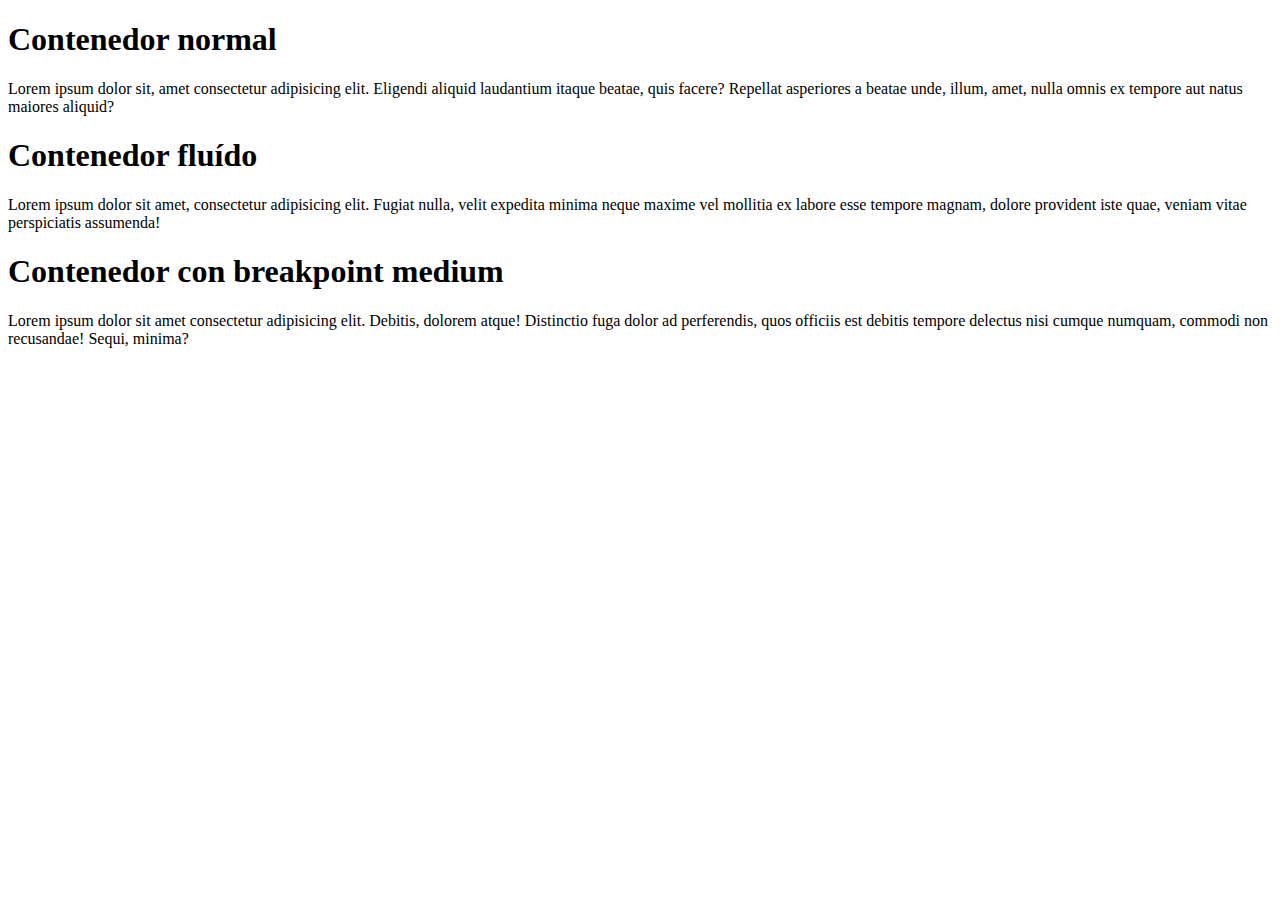
<file: index2.html>
<!DOCTYPE html>
<html lang="en">
<head>
    <meta charset="UTF-8">
    <meta http-equiv="X-UA-Compatible" content="IE=edge">
    <meta name="viewport" content="width=device-width, initial-scale=1.0">
    <title>Document</title>
    <link href="https://cdn.jsdelivr.net/npm/bootstrap@5.3.0-alpha3/dist/css/bootstrap.min.css" rel="stylesheet" integrity="sha384-KK94CHFLLe+nY2dmCWGMq91rCGa5gtU4mk92HdvYe+M/SXH301p5ILy+dN9+nJOZ" crossorigin="anonymous">
</head>
<body>
    <div class="container">
        <h1>Contenedor normal</h1>
        <p>Lorem ipsum dolor sit, amet consectetur adipisicing elit. Eligendi aliquid laudantium itaque beatae, quis facere? Repellat asperiores a beatae unde, illum, amet, nulla omnis ex tempore aut natus maiores aliquid?</p>
    </div>

    <div class="container-fluid">
        <h1>Contenedor fluído</h1>
        <p>Lorem ipsum dolor sit amet, consectetur adipisicing elit. Fugiat nulla, velit expedita minima neque maxime vel mollitia ex labore esse tempore magnam, dolore provident iste quae, veniam vitae perspiciatis assumenda!</p>

    </div>

    <div class="container-md">
        <h1>Contenedor con breakpoint medium</h1>
        <p>Lorem ipsum dolor sit amet consectetur adipisicing elit. Debitis, dolorem atque! Distinctio fuga dolor ad perferendis, quos officiis est debitis tempore delectus nisi cumque numquam, commodi non recusandae! Sequi, minima?</p>
    </div>

    <script src="https://cdn.jsdelivr.net/npm/bootstrap@5.3.0-alpha3/dist/js/bootstrap.bundle.min.js" integrity="sha384-ENjdO4Dr2bkBIFxQpeoTz1HIcje39Wm4jDKdf19U8gI4ddQ3GYNS7NTKfAdVQSZe" crossorigin="anonymous"></script> 
</body>
</html>

<!--Notas de la sesión

Formas para trabajar con Bootstrap en nuestro documento

1. Agregando el CDN (Content Delivery Network)
2. Descargar los archivos y referenciarlos como hojas de estilo.
3. Copiando y pegando la estructura del documento HTML con los links ya incluídos (Quick Start)

Dos características fundamentales de bootstrap son:

- Grid




-->
</file>
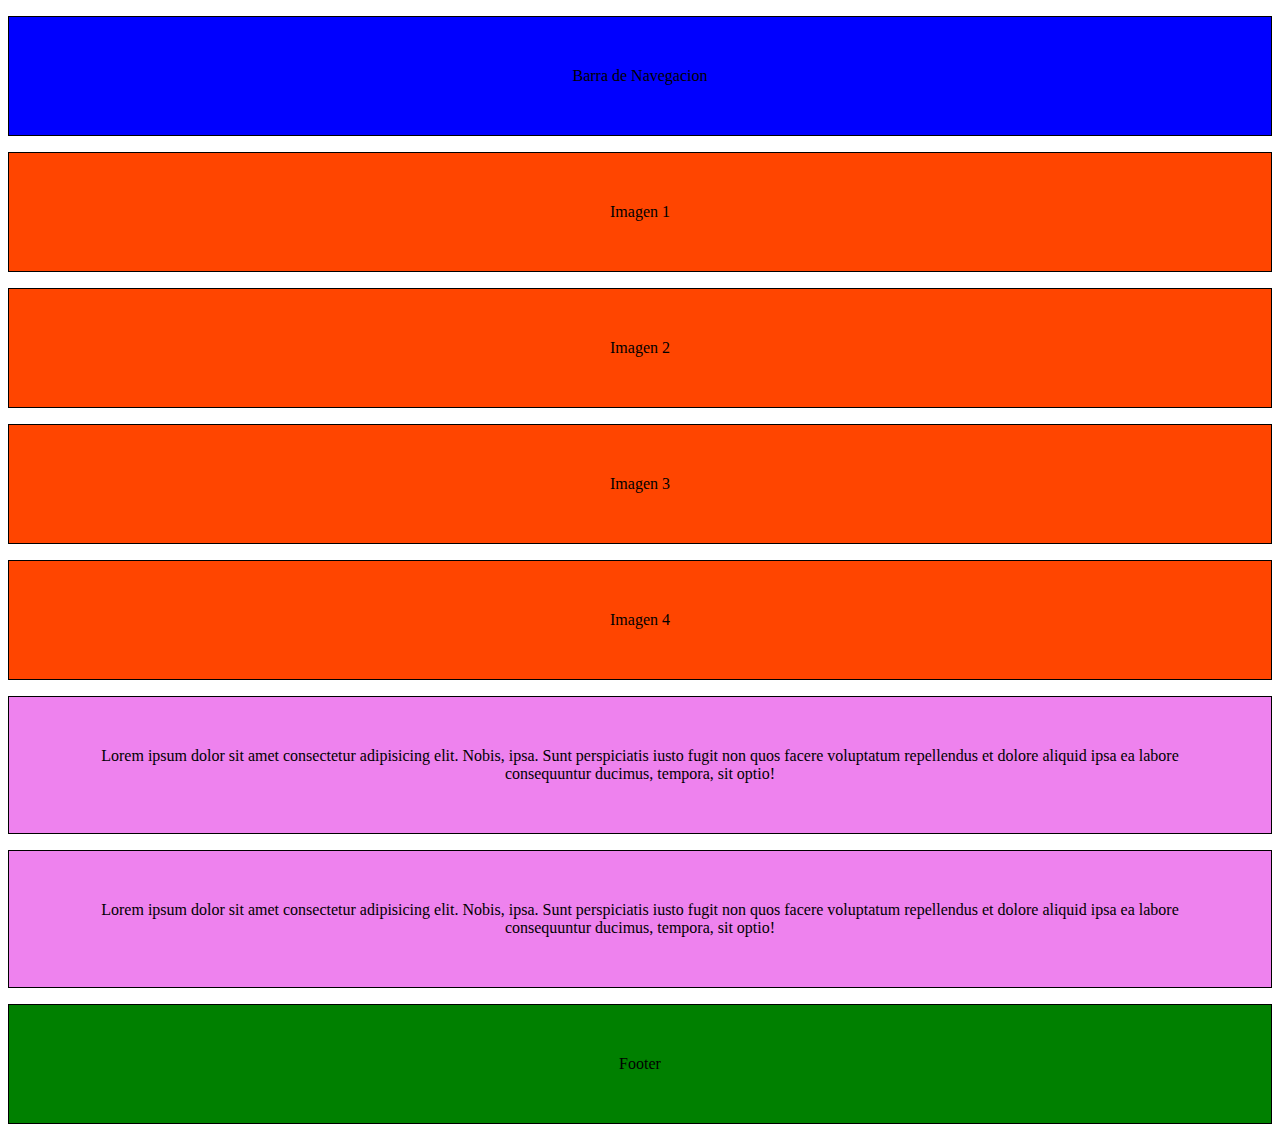
<file: index3.html>
<!DOCTYPE html>
<html lang="en">

<head>
    <meta charset="UTF-8">
    <meta http-equiv="X-UA-Compatible" content="IE=edge">
    <meta name="viewport" content="width=device-width, initial-scale=1.0">
    <title>Document</title>
    <link href="https://cdn.jsdelivr.net/npm/bootstrap@5.3.0-alpha3/dist/css/bootstrap.min.css" rel="stylesheet"
        integrity="sha384-KK94CHFLLe+nY2dmCWGMq91rCGa5gtU4mk92HdvYe+M/SXH301p5ILy+dN9+nJOZ" crossorigin="anonymous">

    <link rel="stylesheet" href="./assets/styles/style3.css">
</head>

<body>

    <!-- div padre -->
    <div class="container">

        <!-- Barra de navegacion -->
        <div class="barraNavegacion">
            <div class="row">
                <!-- esta columna, en un breakponint mediano, ocupa 12 espacios -->
                <div class="col-sm-12 col-md-12 col-lg-12">
                    <p>Barra de Navegacion</p>
                </div>
            </div>
        </div>


        <!-- Catalogo de imagenes -->
        <div class="containerImagenes">
            <div class="row">
                <div class="col-sm-12 col-md-6 col-lg-3">
                    <div class="imagenes">
                        <p>Imagen 1</p>
                    </div>
                </div>

                <div class="col-sm-12 col-md-6 col-lg-3">
                    <div class="imagenes">
                        <p>Imagen 2</p>
                    </div>
                </div>

                <div class="col-sm-12 col-md-6 col-lg-3">
                    <div class="imagenes">
                        <p>Imagen 3</p>
                    </div>
                </div>

                <div class="col-sm-12 col-md-6 col-lg-3">
                    <div class="imagenes">
                        <p>Imagen 4</p>
                    </div>
                </div>
            </div>
        </div>





        <!-- Parrafos -->
        <div class="containerParrafos">
            <div class="row">
                <div class="col-sm-12 col-md-6 col-lg-6">
                    <div class="parrafos">
                        <p>Lorem ipsum dolor sit amet consectetur adipisicing elit. Nobis, ipsa. Sunt
                            perspiciatis iusto fugit non
                            quos
                            facere voluptatum repellendus et dolore aliquid ipsa ea labore consequuntur
                            ducimus, tempora, sit optio!
                        </p>
                    </div>
                </div>

                <div class="col-sm-12 col-md-6 col-lg-6">
                    <div class="parrafos">
                        <p>Lorem ipsum dolor sit amet consectetur adipisicing elit. Nobis, ipsa. Sunt
                            perspiciatis iusto fugit non
                            quos
                            facere voluptatum repellendus et dolore aliquid ipsa ea labore consequuntur
                            ducimus, tempora, sit optio!
                        </p>
                    </div>
                </div>
            </div>



            <!-- Footer -->
            <div class="containerFooter">
                <div class="row">
                    <div class="col-sm-12 col-md-12 col-lg-12">
                        <div class="footer">
                            <p>Footer</p>
                        </div>
                    </div>
                </div>
            </div>


        </div>


    </div>

    <script src="https://cdn.jsdelivr.net/npm/bootstrap@5.3.0-alpha3/dist/js/bootstrap.bundle.min.js"
        integrity="sha384-ENjdO4Dr2bkBIFxQpeoTz1HIcje39Wm4jDKdf19U8gI4ddQ3GYNS7NTKfAdVQSZe"
        crossorigin="anonymous"></script>
</body>

</html>

<!--Formas para trabajar con Bootstrap en nuestro documento

1- Agregando el CDN (Content Delivery Network)
2- Descargar los archivos y referenciarlos como hojas de estilo
3- Copiando y pegando la estructura del documento HTML con los links ya incluidos (Quick Start)



Dos caracteristicas fundamentales de Bootstrap son:

- Grid
El sistema de cuadrícula de Bootstrap se basa en una matriz de 12 espacios, lo que significa que cada fila debe contener 12 espacios. 
En Bootstrap usamos la clase col para especificar las columnas, y la clase row para las filas.
Nosotros podemos definir columnas para la vista de cualquier dispositivo (celulares, tablets o pantallas grandes), por lo que primero diseniamos la vista en dispositivos pequenios y agregaremos mas columnas en vistas mas grandes.

Siempre que trabamos con Grid, lo hacemos dentro de un container (div).



- Containers
El contenedor es un elemento de bloque que se utiliza para contener otros elementos. El contenedor tiene un ancho fijo y se centra automáticamente en la pantalla. El contenedor se utiliza para agrupar elementos de bloque y crear columnas de contenido.


-->
</file>
<file: assets/styles/style3.css>
body{
    text-align: center;
}

.barraNavegacion{
    background-color: blue;
 }
 
 .imagenes{
    background-color: orangered;
 }
 
 
 .parrafos{
    background-color: violet;
 }
 
 .footer{
    background-color: green;
 }

 p{
    padding: 50px;
    border: 1px solid black;
 }
</file>
